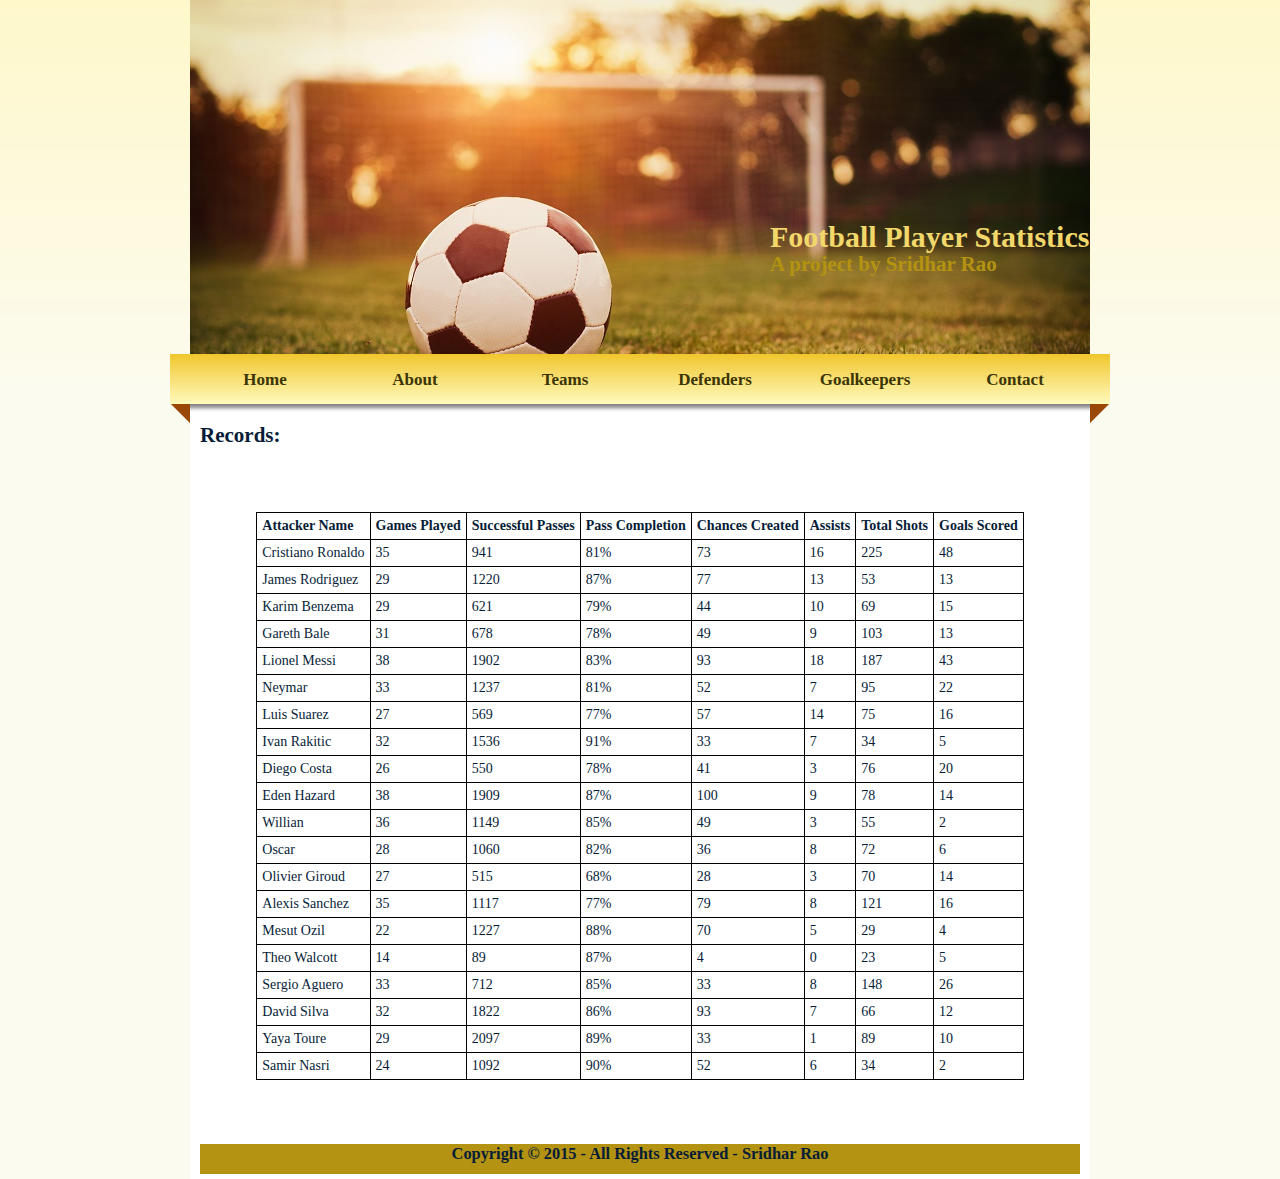
<file: Project2/extracredit/index.html>
<!DOCTYPE html PUBLIC "-//W3C//DTD XHTML 1.0 Transitional//EN" "http://www.w3.org/TR/xhtml1/DTD/xhtml1-transitional.dtd">
<html xmlns="http://www.w3.org/1999/xhtml">
<head>
<meta http-equiv="Content-Type" content="text/html; charset=utf-8" />
<link rel="stylesheet" type="text/css" href="style.css" />
    <title>Football Player Statistics</title>
    <style>
table,th,td {
  border : 1px solid black;
  border-collapse: collapse;
}
th,td {
  padding: 5px;
}
</style>
</head>

<body>
<div id="container">
		<div id="mainpic">
        	<h1><span class="lighter">Football Player Statistics</span></h1>
            <h2>A project by Sridhar Rao</h2>
        </div>   
        
        <div id="menu">
        	<ul>
            	<li class="menuitem"><a href="#">Home</a></li>
                <li class="menuitem"><a href="#">About</a></li>
                <li class="menuitem"><a href="#">Teams</a></li>
                <li class="menuitem"><a href="#">Defenders</a></li>
                <li class="menuitem"><a href="#">Goalkeepers</a></li>
              <li class="menuitem"><a href="#">Contact</a></li>
            </ul>
        </div>
        
		<div id="content">
        	<h2>Records: </h2>
        	<p>&nbsp;</p>
           	<p>&nbsp;</p>
<br><br>
       	  <table class="sortable" id="demo"></table>

<script>
    loadXMLDoc();
function loadXMLDoc() {
  var xmlhttp = new XMLHttpRequest();
  xmlhttp.onreadystatechange = function() {
    if (xmlhttp.readyState == 4 && xmlhttp.status == 200) {
      myFunction(xmlhttp);
    }
  }
  xmlhttp.open("GET", "football.xml", true);
  xmlhttp.send();
}
function myFunction(xml) {
  var i;
  var xmlDoc = xml.responseXML;
  var table="<thead><tr><th>Attacker Name</th><th>Games Played</th><th>Successful Passes</th><th>Pass Completion</th><th>Chances Created</th><th>Assists</th><th>Total Shots</th><th>Goals Scored</th></tr></thead>";
  var x = xmlDoc.getElementsByTagName("attacker");
  table += "<tbody>";
  for (i = 0; i <x.length; i++) { 
    table += "<tr><td>" +
    x[i].getElementsByTagName("attacker_name")[0].childNodes[0].nodeValue +
    "</td><td>" +
    x[i].getElementsByTagName("games_played")[0].childNodes[0].nodeValue +
    "</td><td>" +
    x[i].getElementsByTagName("successful_passes")[0].childNodes[0].nodeValue +
    "</td><td>" +
    x[i].getElementsByTagName("pass_completion")[0].childNodes[0].nodeValue +
    "</td><td>" +
    x[i].getElementsByTagName("chances_created")[0].childNodes[0].nodeValue +
    "</td><td>" +
    x[i].getElementsByTagName("assists")[0].childNodes[0].nodeValue +
    "</td><td>" +
    x[i].getElementsByTagName("total_shots")[0].childNodes[0].nodeValue +
    "</td><td>" +
    x[i].getElementsByTagName("goals_scored")[0].childNodes[0].nodeValue +
    "</td></tr>";
  }
  table += "</tbody>";
  document.getElementById("demo").innerHTML = table;
}

</script>
            <p>&nbsp;</p>
        	<p>&nbsp;</p>
        	<p>&nbsp;</p>
<p>&nbsp;</p>
            
            <div id="footer"><h3>Copyright &copy; 2015 - All Rights Reserved - Sridhar Rao</h3></div>
      </div>
   </div>
</body>
</html>
</file>
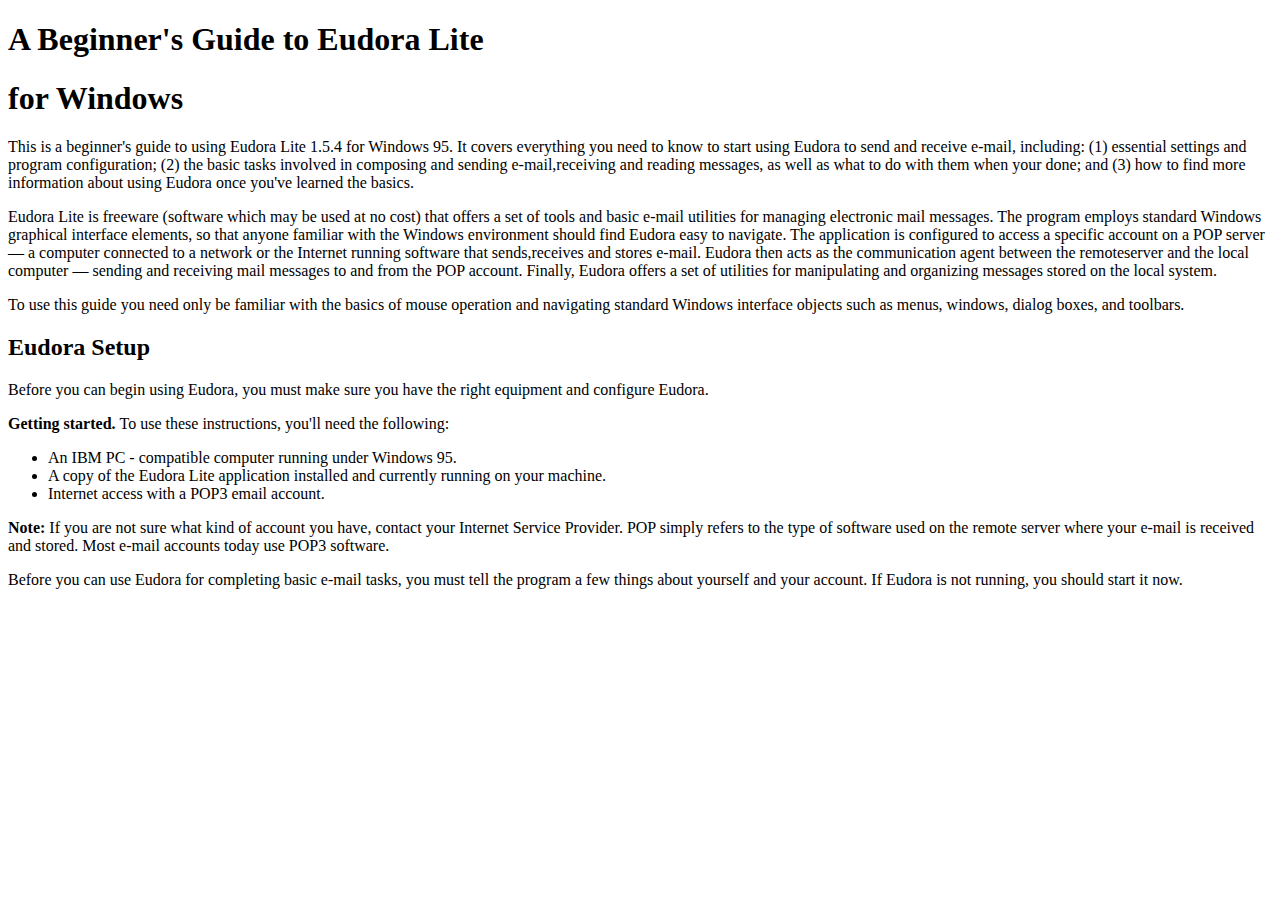
<file: HTML-practice/eudoralitemanual.html>
<!DOCTYPE html>
<html>
<head>
<title>
Eudora Lite Manual
</title>
</head>
<body>
<h1>A Beginner's Guide to Eudora Lite</h1>
<h1> for Windows </h1>
<p> This is a beginner's guide to using Eudora Lite 1.5.4 for Windows 95. It covers everything you 
need to know to start using Eudora to send and receive e-mail, including: (1) essential settings 
and program configuration; (2) the basic tasks involved in composing and sending e-mail,receiving and reading messages, as well as what to do with them when your done; and (3) how to 
find more information about using Eudora once you've learned the basics. </p>
<p>Eudora Lite is freeware (software which may be used at no cost) that offers a set of tools and basic e-mail utilities for managing electronic mail messages. The program employs standard 
Windows graphical interface elements, so that anyone familiar with the Windows environment should find Eudora easy to navigate. The application is configured to access a specific account 
on a POP server — a computer connected to a network or the Internet running software that sends,receives and stores e-mail. Eudora then acts as the communication agent between the remoteserver and the local computer — sending and receiving mail messages to and from the POP account. Finally, Eudora offers a set of utilities for manipulating and organizing messages stored on the local system.</p> 
<p>To use this guide you need only be familiar with the basics of mouse operation and navigating standard Windows interface objects such as menus, windows, dialog boxes, and toolbars. 
</p>
<h2> Eudora Setup </h2>
<p> Before you can begin using Eudora, you must make sure you have the right equipment and configure Eudora. </p>
<p> <b> Getting started. </b> To use these instructions, you'll need the following: </p>
<ul>
	<li> An IBM PC - compatible computer running under Windows 95. </li>
	<li> A copy of the Eudora Lite application installed and currently running on your machine. </li>
	<li> Internet access with a POP3 email account. </li>
</ul>
<p> <b> Note: </b> If you are not sure what kind of account you have, contact your Internet Service Provider. POP simply refers to the type of software used on the remote server where your e-mail is received and stored. Most e-mail accounts today use POP3 software. </p> 
<p> Before you can use Eudora for completing basic e-mail tasks, you must tell the program a few things about yourself and your account. If Eudora is not running, you should start it now. </p> 
</body>
</html>
</file>
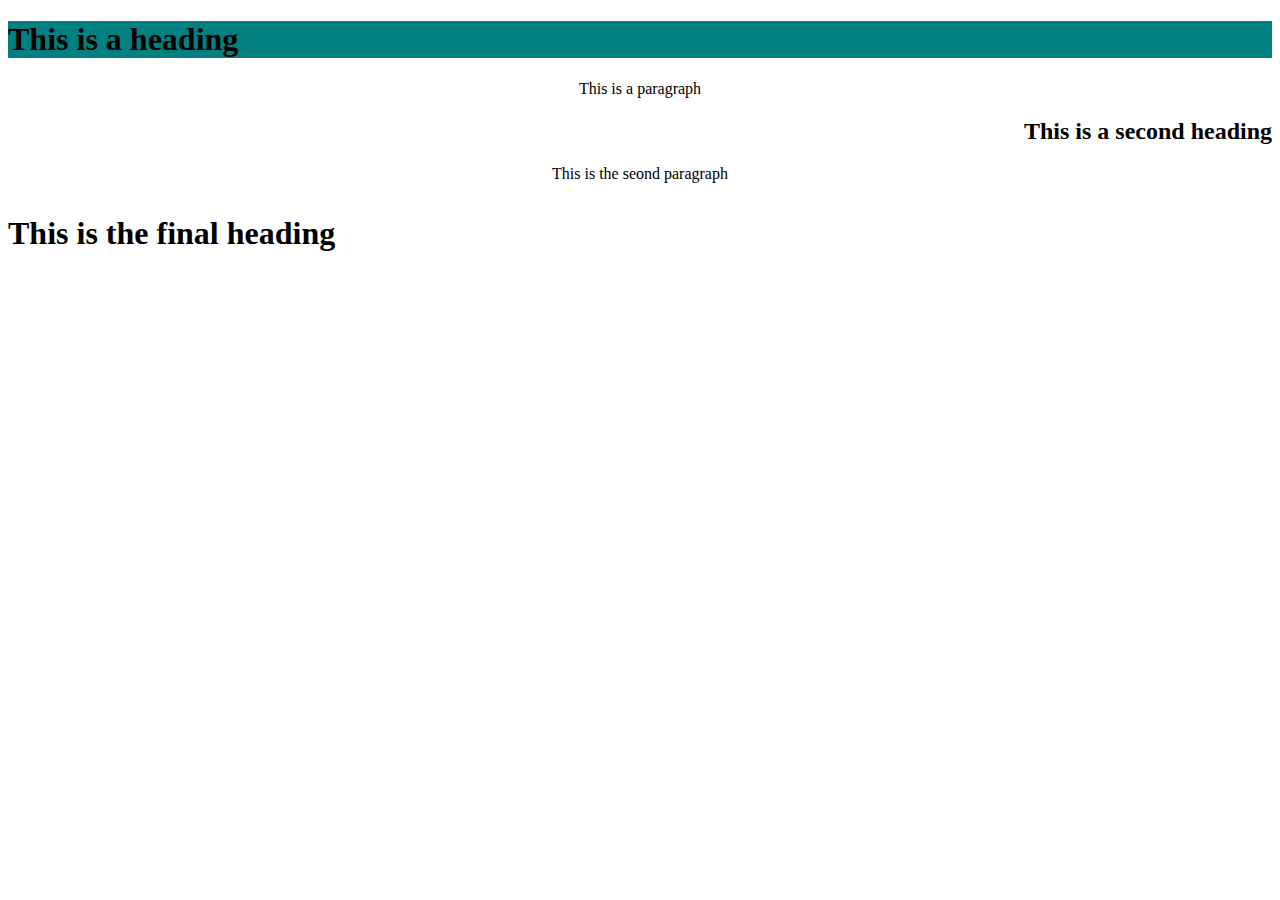
<file: HTML-practice/sample_html.html>
<!DOCTYPE html>
<html>
<head>
<link href="style.css" rel="stylesheet" type="text/css" />
<title> This is a page </title>
</head>
<body>
<h1> This is a heading </h1>
<p> This is a paragraph </p>
<h2> This is a second heading </h2>
<p> This is the seond paragraph </p>
<h3> This is the final heading </h3>
</body>
</html>
</file>
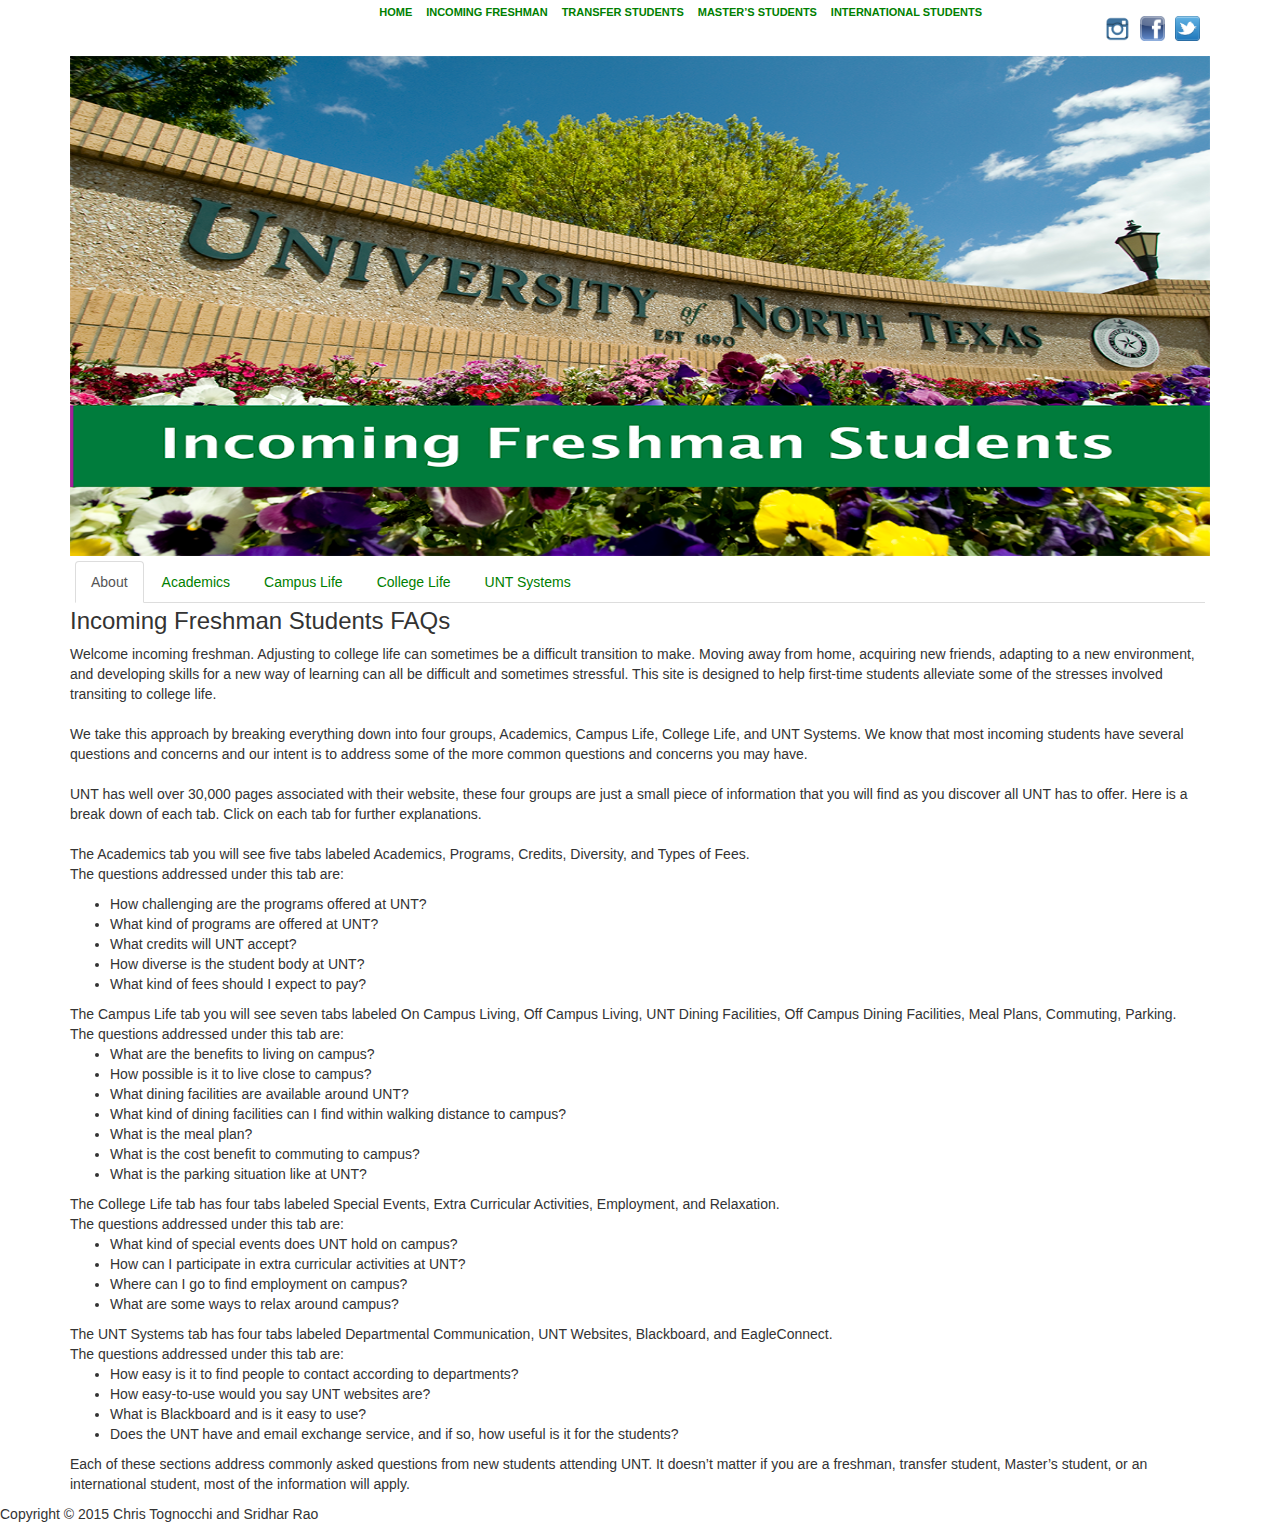
<file: Project3/freshman.html>
<!DOCTYPE html>
<html>
    <head>
        <title>Incoming Freshman FAQ</title>
        <link href="css/stylesheet.css" type="text/css" rel="stylesheet" />
        <link rel="stylesheet" href="http://maxcdn.bootstrapcdn.com/bootstrap/3.3.5/css/bootstrap.min.css">
        <script src="https://ajax.googleapis.com/ajax/libs/jquery/1.11.3/jquery.min.js"></script>
        <script src="http://maxcdn.bootstrapcdn.com/bootstrap/3.3.5/js/bootstrap.min.js"></script>
    </head>

    <body>
        <div class="container">
               <header>
                    <div id="topnav">
                        <div class="topnav-left">
                            <nav>
                                <ul>
                                    <li><a href="index.html">Home</a></li>
                                    <li><a href="freshman.html">Incoming Freshman</a></li>
                                    <li><a href="transfers.html">Transfer Students</a></li>
                                    <li><a href="masters.html">Master&rsquo;s Students</a></li>
                                    <li><a href="international.html">International Students</a></li>
                                </ul>
                            </nav>
                        </div>
                        <div class="topnav-right">
                            <nav>
                                <ul>
                                    <li id="tw">
                                        <a title="" href="https://twitter.com/" rel="author" target="_blank"><img src="images/twitter.png" alt="Twitter" title="Twitter" height="25" width="25"/></a>
                                    </li>
                                    <li id="fb">
                                        <a title="Facebook" href="http://www.facebook.com/" target="_blank"><img src="images/facebook.png" alt="Facebook" title="Facebook" height="25" width="25"></a>
                                    </li>
                                    <li id="ig">
                                        <a title="Instagram" href="http://www.instagram.com" target="_blank"><img src="images/instagram.png" alt="Instagram" title="Instagram" height="25" width="25"></a>
                                    </li>
                                </ul>
                            </nav>
                        </div>                   
                        
                        <div class="banner"> 
                            <a href="index.html"><img src="images/icfs.png" alt="New Student Information Guide" title="Logo" width="100%" height="500"/></a>
                        </div>
                    </div>
                </header>   
           
           <div id="main_content">
                <div id="section">

                    <ul class="nav nav-tabs">
                        <li class="active"><a data-toggle="tab" href="#home">About</a></li>
                        <li><a data-toggle="tab" href="#menu1">Academics</a></li>
                        <li><a data-toggle="tab" href="#menu2">Campus Life</a></li>
                        <li><a data-toggle="tab" href="#menu3">College Life</a></li>
                        <li><a data-toggle="tab" href="#menu4">UNT Systems</a></li>
                    </ul>
                </div>          
            </div>

            <div class="tab-content">
                <div id="home" class="tab-pane fade in active">
                    <h3>Incoming Freshman Students FAQs</h3>
                    <p>Welcome incoming freshman. Adjusting to college life can sometimes be a difficult transition to make. Moving away from home, acquiring new friends, adapting to a new environment, and developing skills for a new way of learning can all be difficult and sometimes stressful. This site is designed to help first-time students alleviate some of the stresses involved transiting to college life.<br />
                    <br />
                    We take this approach by breaking everything down into four groups, Academics, Campus Life, College Life, and UNT Systems. We know that most incoming students have several questions and concerns and our intent is to address some of the more common questions and concerns you may have.<br />
                    <br />
                    UNT has well over 30,000 pages associated with their website, these four groups are just a small piece of information that you will find as you discover all UNT has to offer. Here is a break down of each tab. Click on each tab for further explanations.<br />
                    <br />
                    The Academics tab you will see five tabs labeled Academics, Programs, Credits, Diversity, and Types of Fees.<br />
                    The questions addressed under this tab are:
                    <ul>
                        <li>How challenging are the programs offered at UNT?</li>
                        <li>What kind of programs are offered at UNT?</li>
                        <li>What credits will UNT accept?</li>
                        <li>How diverse is the student body at UNT?</li>
                        <li>What kind of fees should I expect to pay?</li>
                    </ul>
                    The Campus Life tab you will see seven tabs labeled On Campus Living, Off Campus Living, UNT Dining Facilities, Off Campus Dining Facilities, Meal Plans, Commuting, Parking.<br />
                    The questions addressed under this tab are:
                    <ul>
                        <li>What are the benefits to living on campus?</li>
                        <li>How possible is it to live close to campus?</li>
                        <li>What dining facilities are available around UNT?</li>
                        <li>What kind of dining facilities can I find within walking distance to campus?</li>
                        <li>What is the meal plan?</li>
                        <li>What is the cost benefit to commuting to campus?</li>
                        <li>What is the parking situation like at UNT?</li>
                    </ul>
                    The College Life tab has four tabs labeled Special Events, Extra Curricular Activities, Employment, and Relaxation.<br />
                    The questions addressed under this tab are:
                    <ul>
                        <li>What kind of special events does UNT hold on campus?</li>
                        <li>How can I participate in extra curricular activities at UNT?</li>
                        <li>Where can I go to find employment on campus?</li>
                        <li>What are some ways to relax around campus?</li>
                    </ul>
                    The UNT Systems tab has four tabs labeled Departmental Communication, UNT Websites, Blackboard, and EagleConnect.<br />
                    The questions addressed under this tab are:
                    <ul>
                        <li>How easy is it to find people to contact according to departments?</li>
                        <li>How easy-to-use would you say UNT websites are?</li>
                        <li>What is Blackboard and is it easy to use?</li>
                        <li>Does the UNT have and email exchange service, and if so, how useful is it for the students?</li>
                    </ul>
                    Each of these sections address commonly asked questions from new students attending UNT. It doesn&rsquo;t matter if you are a freshman, transfer student, Master&rsquo;s student, or an international student, most of the information will apply.
                    </p>
                </div>
<!-- Academics --> 
                <div id="menu1" class="tab-pane fade">
                    <h3>Academics</h3>
                        <p>The Academics section will show you just how wonderful UNT is. From our excellent academics programs, to how diverse our student body and faculty are. Click on each tab to find out more information.</p>
                        <ul class="nav nav-tabs">
                            <li class="active"><a data-toggle="tab" href="#home"></a></li>
                            <li><a data-toggle="tab" href="#menu10">Academics</a></li>
                            <li><a data-toggle="tab" href="#menu11">Programs</a></li>
                            <li><a data-toggle="tab" href="#menu12">Credits</a></li>
                            <li><a data-toggle="tab" href="#menu13">Diversity</a></li>
                            <li><a data-toggle="tab" href="#menu14">Types of Fees</a></li>
                        </ul>
						
                        <div class="tab-content">
                            <div id="menu10" class="tab-pane fade">
                                <h3>How challenging are the programs offered at UNT?</h3>
                                <p>UNT offers a 99 bachelor&rsquo;s, 83 Master&rsquo;s and 36 doctoral degree programs. There are 11 undergraduate and graduate colleges, and UNT is host to numerous accomplishments which demonstrates our excellence in academics. For a list of UNT first go to <a href="https://www.unt.edu/did-you-know.htm">Did You Know</a> page.<br />
                                <br />
                                <b>Freshman Students</b><br />Students looking to attend UNT can look at any of the programs available by going to any of the Colleges and Schools websites located on the UNT website, under Academics tab. There are currently ten college programs and three school programs for undergraduates. For students looking for more of a challenge, they can look into UNT&rsquo;s Honors College.<br />
                                <br />For freshman entering into Honors College, they must score at least 1200 on math and verbal sections of the SAT or at least 27 on the ACT. In addition to high test scores they must be within the top 20 percent of their graduating class with a GPA of at least 3.75 (on a 4.0 scale), and submit an essay.<br />
                                <br />
                                The courses are challenging, but it differs from one person to the next and on course load. The courses can also depend on the professor and how challenging he/she make their courses. Some courses might focus only on academics and not on projects, some might only focus on projects and not have any exams.</p>
                            </div>
							
                            <div id="menu11" class="tab-pane fade">
                                <h3>What kind of programs are offered at UNT?</h3>
                                <p>UNT offers a wide range of programs at each level of a students education.  UNT as study abroad programs, non-degree and certification programs, the TRiO Programs. <br />
                                <br />
                                The TRiO Programs is a group of programs that target academic enrichment, which is funded by the U.S. Department of Education. These programs consist of Educational Opportunity Centers, Talent Search, Upward Bound, Upward Bound Math and Science, Veteran's Upward Bound, Student Support Services, and the Ronald E. McNair Post-Baccalaureate Achievement Program. <br />
                                <br />
                                Within the foreign language department, many of the of the languages participate in study abroad programs. These programs are designed to further advance the students understanding of the language and culture of the host nation. <br />
                                <br />
                                Foreign language department is not the only department that has study abroad programs, you can find them in many other departments as well, English, arts, and science to name a few. You can find more information about these programs by visiting the <a href="https://studyabroad.unt.edu">Study Abroad Office</a> website. <br />
                                <br />
                                Lets say you are looking into certificates, UNT has plenty of those too. You can investigate more by visiting the current <a href="http://catalog.unt.edu/content.php?catoid=13&navoid=989">UNT Catalog</a> undergraduate catalog. Currently UNT has over 60 certificate programs available. Most of these certificates are geared towards a gainful employment program. These are jobs that require a certain level of knowledge prior to employment, but don&rsquo;t necessarily require a four year degree. <br />
                                <br />
                                You can find a lot of other types of programs available by visiting the <a href="http://studentaffairs.unt.edu/orientation-and-transition-programs#programs">Student Affairs</a> website under Programs and Services. You can find information about the Emerald Eagle Scholars, Mentoring and even programs for your parents, and transfers and orientations. <br />
                                <br />
                                Some notable programs that UNT is most proud of is our Arts and Science programs. We hold more concerts and art exhibits than most other universities. We have a world renowned music program, and we were one of the first universities to implement Texas Academy of Mathematics and Science (TAMS) programs, which targets student who excel in science and mathematics programs in high school. <br />
                                <br />
                                UNT has a lot to choose from. What will be your choice? </p>                              
                            </div>
							
                            <div id="menu12" class="tab-pane fade">
                                <h3>What credits will UNT accept?</h3>
                                <p>Transferring from a community college to a four year program can sometimes be nerve racking. Often times people will find out that they spent all this time in a program only to see very few if any of their credits earned will transfer.<br />
                                <br />
                                As an undergrad you can compare your course work with the degree programs available at UNT. Simply go to the Office of the Registrar page. In the section marked For the Student, select  <a href="http://registrar.unt.edu/resource-plans">Transfer Student Resources</a>. If you are still in high school or just starting out and think about coming to UNT, you can use this page to map out the courses you would need to take at a community college for credit at UNT. You can explore all your options from this point. Texas uses a Texas Common Course Number System that allows universities to cross reference course work completed. This comes in handy when you are attending a small town community college and then transfer into a behemoth system like UNT. Also some high schools offer dual credit courses, these are a good way for students to save money on tuition; however, not all dual credit courses are transferable. You will have to check with the registrar to see which courses from your school will be accepted.<br />
                                <br />
                                Other things to consider have to deal with what UNT will accept. For undergraduate degrees, it comes down to your scores and number of hours you are transferring in from an accredited program. For transfer students, international students, and Master&rsquo;s students, UNT will admit students based on whether they have a suitable undergraduate degree or not, and based on other application requirements.<br />
                                <br />
                                Credits for international institutions will be accepted based on how accredited the college is in that country. If it is a college that hasn&rsquo;t been accredited by that state in that country, then the undergraduate degree is deemed unacceptable.</p>         
                            </div>
							
                            <div id="menu13" class="tab-pane fade">
                                <h3>How diverse is the student body at UNT?</h3>
                                <p>When you first walk on campus you will notice something special about UNT. What is it you might ask? Well, it&rsquo;s our student body. We have a rather diverse population of students from all around the world who attend UNT. Each year this diverse population doubles and triples within certain ethnic groups. The reason for this boils down to the general nature of acceptance. We welcome everyone with open arms. It doesn&rsquo;t matter what your ethnic, sexual orientation, physical, or political backgrounds are, and UNT accepts them all. We believe there is no better way to learn than to draw from the vast experiences our world population has to offer.<br />
                                <br />
                                When it comes to diversity, UNT is at the top of the list. More countries from around the world send their students to UNT than they do the winter Olympics (132 countries represented at UNT, 88 countries represented at the last winter Olympics).  But it doesn&rsquo;t stop there, no, UNT is in the nation&rsquo;s top 50 colleges graduating the most African American and Hispanic Students. We have over 16,000 ethnic minorities, and nearly 2,000 international students. Our student body is 44% ethnically diverse, and our faculty is 29%.  But those are just numbers, we support a great deal of programs that encourage community across the campus. <br />
                                <br />
                                We know that the transition to college life can be hard, especially if you are coming from another country, which is why we have several programs in place to help students make their transition a smooth one.<br />
                                <br />
                                We have the <a href="http://studentaffairs.unt.edu/access-mentoring-program">ACCESS Mentoring Program</a>, which matches new students with a mentor who provide guidance and support as you make your transition to college life.<br />
                                <br />
                                Next we have a Buddy System, which is sponsored by the UNT&rsquo;s <a href="https://edo.unt.edu/multicultural-center">Multicultural Center</a> as a peer mentoring program for first-year students, according to ethnic or cultural background and gender. Finally, we have over 400 student organizations, 29 ethnic, 35 religious, and two LGBT which allow students to get involved.
                                </p>      
                            </div>
							
                            <div id="menu14" class="tab-pane fade">
                                <h3>What kind of fees should I expect to pay?</h3>
                                <p>The fees you should expect to pay depend on a lot of different factors. Are you a high school graduate? Did you graduate near the top of your class? Are you registering as an in-state or Oklahoma resident or out-of-state, or are you an international student? Where you are from help determines how much you will pay. How you plan on paying for school can add extra expenses to your tuition.  Depending on the options you choose, such as traditional tuition plan or Eagle Express tuition plan (undergraduates only) you could end up paying $20 more per semester hour. If you have to take placement exams, academic fees, laboratory fees and at least 13 other core fees that add to your over all expenses. Some courses have additional fees, these fees are not available until you sign up for the course.<br /> 
                                <br />
                                For a detailed explanation of fees refer to  <a href="https://studentaccounting.unt.edu/tuition-and-fees">Tuition and Fees,</a>.  If you would like to know how the what the money is for refer to  <a href="https://studentaccounting.unt.edu/explanation-fees">Explanation of Fees</a>. Finally, if you would like an estimate of how much you should expect to pay refer to <a href="https://studentaccounting.unt.edu/tuition-and-fee-calculators">Tuition and Fee Calculators.</a><br />
                                <br />
                                Don&rsquo;t fret though, there are numerous means of paying for college. One such way is to fill out FASFA. FASFA can be used to find low interest loans, scholarships, and grants.  You can even ask your local community for financial aid to help off-set the cost of college. UNT does offer some waivers and exemptions providing you meet certain criteria. For a detailed explanation of these waivers and exemptions refer to <a href="https://studentaccounting.unt.edu/waivers-and-exemptions">Student Waivers and Exemptions.</a>  If you don&rsquo;t fall into any of these categories or if you still have expenses and need a loan UNT can help you out there too. Refer to <a href="https://studentaccounting.unt.edu/short-term-loans">Short-Term Loans</a> page for more details.<br />
                                <br />
                                One other service UNT provides students is personal financial and money management education, refer to the following sites for more information:   <a href="http://studentaffairs.unt.edu/loans">Student Affairs</a> and  <a href="http://financialaid.unt.edu">Student Financial Aid and Scholarships.</a>
                                </p>      
                            </div>
                        </div>    
                </div>
<!-- Campus Life -->                             
                <div id="menu2" class="tab-pane fade">
                    <h3>Campus Life</h3>
                        <p>The Campus Life section really dives into what life is like on campus and off. You have a whole world to discover and this section should provide you a key to discovery of UNT and Denton. Here you will find information on places to live, eat, and to park. Click on a tab to find out more information.</p>
                        <ul class="nav nav-tabs">
                            <li class="active"><a data-toggle="tab" href="#home"></a></li>
                            <li><a data-toggle="tab" href="#menu20">On Campus Living</a></li>
                            <li><a data-toggle="tab" href="#menu21">Off Campus Living</a></li>
                            <li><a data-toggle="tab" href="#menu22">UNT Dining Facilities</a></li>
                            <li><a data-toggle="tab" href="#menu23">Off Campus Dining Facilities</a></li>
                            <li><a data-toggle="tab" href="#menu24">Meal Plans</a></li>
                            <li><a data-toggle="tab" href="#menu25">Commuting</a></li>
                            <li><a data-toggle="tab" href="#menu26">Parking</a></li>
                        </ul>
						
                        <div class="tab-content">
                            <div id="menu20" class="tab-pane fade">
                                <h3>What are the benefits to living on campus?</h3>
                                <p>Living on campus can be a rewarding experience for new students. You can look at it like a safety net, the first time you are away from your parents, new added responsibilities without all the angst that comes along with renting an apartment for the first time.<br /> 
                                <br />
                                Granted, like living at home, there are rules that all students must adhere to, but these rules won&rsquo;t get you grounded, they are more or less put in place for your safety and all your new roommates&rsquo; safety. Things like, no hotplate, candles, microwaves, and extension cords are allowed. You can have power strips that have surge protectors on them. <br />
                                <br />
                                Here are some of the amenities you can get from living in a dorm:
                                <ul> 
                                    <li>Free use of washer and dryers. If you were renting an apartment, you would have to pay for laundry services.</li>
                                    <li>Free cable connections. Again, this is about $50 a month if you were getting your own basic service.</li>
                                    <li>Free Wi-Fi services. Another $50 to $100 a month if you had to buy your own service.</li>
                                    <li>You get to enjoy a host of recreational activities at the dorms, some of which have pool tables, ping pong tables, pianos, and many other fun things.</li>
                                    <li>Several of the Dorms have cafeterias, which are available to all students at UNT. Dining is available around the clock. If you have a Meal Plan, you have a host of cafeterias to select from, including Kerr Cafeteria, Bruce Cafeteria, Mean Green Cafeteria and many others</li>
                                </ul>                            
                                Some additional benefits to living the dorms,
                                <ul>
                                    <li>It is easier to commute to class, since you can choose your residence hall and accordingly, the proximity of your classes.</li>
                                    <li>It is easier to soak up the college atmosphere, since you live with so many students who might be sharing the same class as you.</li>
                                    <li>The campus provides a variety of facilities that will be closer for you, since you live on campus.</li>
                                    <li>The Willis library is an excellent place to study other than your dorm room.</li>
                                    <li>You get to enjoy events that happen at every Residence Hall, as well as make many friends as a result.</li>
                                    <li>Free bus services around Denton and UNT campus.</li>
                                </ul></p>                                    
                            </div> 

                            <div id="menu21" class="tab-pane fade">
                                <h3>How possible is it to live close to campus?</h3>
                                <p>The best possible option to live close to campus is to live on campus. If you don&rsquo;t want to live in one of the residence halls, you can pick UNT-owned apartment complexes too, like Forum at Denton Station, College Inn and many others. For more information on these, look at: <a href="
                                https://offcampushousing.unt.edu/">Off Campus Housing</a><br />
                                <br />
                                However, if you want to avoid living in UNT-owned apartment complexes, you can check out any of the 45 apartment complexes within walking or biking distance to UNT. There are a multitude of apartment complexes to choose from around campus, there are 21 complexes on the Westside, eight complexes to the North, seven to the East, and nine to the South Eastside of campus. <br />
                                <br />
                                The Westside complexes tend to be a little older and have lower customer satisfaction ratings. Their prices are a little less and they offer few amenities. There are also fewer restaurants in this area. A major advantage to the Westside is the proximate to the I35 corridor.<br />
                                <br />
                                As you move towards the Eastside, the quality of life gets higher. The Eastside is considered ideal, due to Denton Square. There are many shops and restaurants, bars and clubs. Many people gather here after a long day at work and/or school. On the Eastside of campus you will find more five star rated apartment complexes that offer plenty of amenities.<br />
                                <br />
                                Here is what you can expect to find from living off campus in anyone of the apartments that are available. These numbers reflect the number of apartments that have a certain amenity to the total number of apartments not owned by UNT (45).  You can lookup specifics from <a href="www.apartmentfinder.com">Apartment Finder</a> or any similar rental search engine on the web. Eleven apartment complexes offer some sort of student special; however none of them offer any kind of military specials.
                                <ul>
                                    <li>39 apartment complexes that offer parking,</li>
                                    <li>24 apartment complexes with laundry facilities,</li>
                                    <li>23 apartment complexes with air-conditioning, </li>
                                    <li>20 apartment complexes which are pet friendly,</li>
                                    <li>20 apartment complexes with a dishwasher,</li>
                                    <li>15 apartment complexes with a pool,</li>
                                    <li>13 apartment complexes with washer and dryers in the units,</li>
                                    <li>13 apartment complexes with wheelchair access</li>
                                    <li>10 apartment complexes with fitness centers (mainly South East side)</li>
                                    <li>5 apartment complexes with washer and dryer hookups</li>
                                    <li>1 apartment complex with an elevator</li>
                                </ul>
                                <b>Customer satisfaction</b>
                                <ul>
                                    <li>9 apartment complexes with a five star rating (mainly South East side)</li>
                                    <li>17 apartment complexes with a four star rating</li>
                                    <li>15 apartment complexes with a three star rating (mainly West side)</li>
                                </ul>
                                Living off campus definitely has its advantages and disadvantages. The advantages are that you can live as comfortably or as meagerly as you want. You can have a roommate if you want, you can choose the size your apartment, and can choose the distance you wish to travel every day. UNT has a host of buses to come to campus that are free of charge for UNT students. You can pick apartment complexes that fall on those routes for ease of travel to UNT.<br />
                                <br />
                                For a basic look at apartments in and around campus refer to the list below: <br />
                                <b>Westside</b>
                                <ul>
                                    <li>Talon II</li>
                                    <li>Hunt Club Apartments</li>
                                    <li>Vendi Place</li>
                                    <li>Field House</li>
                                    <li>Scholar&rsquo;s Inn</li>
                                    <li>The Courtyards Apartments</li>
                                    <li>The Cluster Apartments</li>
                                    <li>Pecan Grove Apartments</li>
                                    <li>Charlotte Place Apartments</li>
                                    <li>Enclave Apartments</li>
                                    <li>Campus Walk Apartments</li>
                                    <li>Hampshire Apartments</li>
                                    <li>Bonnie Green Apartments</li>
                                    <li>Newport Apartments</li>
                                    <li>The Edge</li>
                                    <li>2515 W Prairie St</li>
                                    <li>2519 W Prairie St</li>
                                    <li>Prairie Hollow Apartments</li>
                                    <li>University Courtyard Apartments</li>
                                    <li>Uptown Apartments</li>
                                    <li>Vintage Pads</li>
                                </ul>
                                <b>NorthSide</b>
                                <ul>
                                    <li>U Centre at Fry Street</li>
                                    <li>The Lights Apartments</li>
                                    <li>Wolf Ridge Apartments</li>
                                    <li>Fry Street Apartments</li>
                                    <li>Campus Square Apartments</li>
                                    <li>The Courtyards Apartments</li>
                                    <li>Belle Bryan</li>
                                    <li>CityParc at Fry Street</li>
                                </ul>
                                <b>Eastside</b>
                                <ul>
                                    <li>Somesuch Place</li>
                                    <li>1000 W Prairie St</li>
                                    <li>Sycamore Park</li>
                                    <li>Oaks of Denton</li>
                                    <li>Gazebo Apartments</li>
                                    <li>H Squared</li>
                                    <li>Townhill Oaks</li>
                                </ul>
                                <b>South Eastside</b>
                                <ul>
                                    <li>The Groves</li>
                                    <li>The Venue</li>
                                    <li>Gateway at Denton</li>
                                    <li>Midtown Denton</li>
                                    <li>Eagle Creek Apartments</li>
                                    <li>University Place</li>
                                    <li>33 degrees North</li>
                                    <li>The Quarter Apartments</li>
                                    <li>1000 S. Welch St.</li>
                                </ul>
                                </p>                   
                            </div>

                            <div id="menu22" class="tab-pane fade">
                                <h3>What dining facilities are available around UNT?</h3>
                                <p><b>Dining Facilities</b><br />
                                There are a variety of dining facilities available in and around UNT. Many of these are UNT-owned cafeterias in the Residence Halls and can be eaten at if you have a Meal Plan or you pay on the spot. These cafeterias are conveniently located all over the UNT campus and provide for people who are vegan and vegetarian also.<br /> 
                                <br />
                                <b>Bruce Cafeteria</b><br />
                                Bruce Dining Hall is centrally located on the corner of Chestnut and Avenue C.  It is located in Bruce Hall, which is the Residence Hall closest to most of the buildings on campus, because of its location.<br /> 
                                <br />
                                Its hours of operation are as follows: It is open from 7 am to 8 pm from Monday through Thursday and open from 7 am to 7 pm on Fridays. It is not open on weekends.
                                <a href="http://www.dining.unt.edu/brucehall">Menu</a><br />
                                <br />
                                <b>Kerr Cafeteria</b><br />
                                Kerr Dining Hall is located on Maple Street between Avenues A and B in Kerr Hall. It is the campus&rsquo; largest dining facility.  Kerr Hall is open on weekends and is a common dining facility for students who want to dine after 8 pm on Mondays through Thursdays.<br />
                                <br />
                                It remains open from 7 am to 12 midnight, Mondays through Thursdays. On Fridays, it is open from 7 am to 8 pm and on weekends, it is open from 10 am through 8 pm.
                                 <a href="www.dining.unt.edu/kerrhall">Men</a><br />
                                <br />
                                <b>Mean Greens</b><br />
                                Mean Greens Cafe is located behind Maple Hall near the Corner of Ave C & Maple.  If you are looking for meat you won't find it here but you will find plenty of flavorful vegan options and be able to entertain a new way of eating.<br />
                                <br />
                                It is open from 7 am through 7 pm on Monday through Thursday and from 7 am to 6 pm on Friday.
                                <a href="http://www.dining.unt.edu/meangreens">Menu</a><br />
                                <br />
                                <b>West Cafeteria</b><br />
                                West Cafeteria is located in West Hall near the intersection of Chestnut and North Texas Blvd across from the Pohl Recreation Center. It serves home-style food if you feel homesick and want to eat comfort food.<br />
                                <br />
                                It is open from 7 am through 7 pm on Monday through Thursday and from 7 am to 6 pm on Friday.
                                <a href="http://www.dining.unt.edu/westhall">Menu</a><br />
                                <br />
                                <b>Champs Cafeteria</b><br />
                                Champs is UNT's school spirit Cafeteria located at Victory Hall just off Bonnie Brae on the South side of highway I35E. It is the cafeteria farthest away from campus, but convenient if you live at Victory Hall or have a game to watch at The Apogee Stadium.<br />
                                <br />
                                Hours of operation are from 7 am to 8 pm on Monday through Thursday and are 7 am through 7 pm on Friday.
                                <a href="http://www.dining.unt.edu/champs">Menu</a><br />
                                <br />
                                <b>University Union</b><br />
                                The University Union has retail outlets that cater to students who want to eat from other than the Cafeterias. The Union offers Chick-fil-A, Which Wich, the Corner Store, and Food-to-Go Pantry. Campus Chat is also open with several convenient dining options serving hot and cold fresh-made foods, including Mia's Pizza, Saute, Chopt, and the Deli.
                                All of these are operational only on weekdays.<br />
                                <br />
                                <b>Other Locations Around Campus</b><br />
                                There are cafes at Discovery Park, in the Business Leadership Building, in Wooten Hall, in the General Academic Building and Khush Roti near the GAB.</p>         
                            </div>

                            <div id="menu23" class="tab-pane fade">
                                <h3>What kind of dining facilities can I find within walking distance to campus?</h3>
                                <p>For those rare occasions when you feel like eating something other than campus food, you will find a plethora of options within walking distance of UNT. Here is a list of restaurants divided by geographic location in relation to UNT campus.<br />
                                <br />
                                <b>North of Campus</b><br />
                                Fast Food
                                <ul>
                                    <li>Pita Pit</li>
                                    <li>Crooked Crust</li>
                                    <li>Big Mike&rsquo;s Coffee</li>
                                    <li>Jimmy John&rsquo;s</li>
                                    <li>Viet Bites</li>
                                    <li> Seoul Chicken</li>
                                    <li>Jack in the Box</li>
                                    <li>Subway</li>
                                    <li>Potbelly</li>
                                </ul>
                                Sit Down Restaurants/Bars
                                <ul>
                                    <li>Sushi Cafe</li>
                                    <li>Cool Bean&rsquo;s</li>
                                    <li>Oriental Garden Restaurant</li>
                                    <li>Fera&rsquo;s Italian Restaurant</li>
                                    <li>Fry Street Public House</li>
                                    <li>Lucky Lou&rsquo;s</li>
                                    <li>Fry Street Tavern</li>
                                    <li>Riprocks</li>
                                    <li>Pie Five Pizza Co.</li>
                                    <li>Salata</li>
                                    <li>Side Bar</li>
                                    <li>Hickory & Fry</li>
                                    <li>Shots & Crafts</li>
                                    <li>The Garage</li>
                                </ul>
                                <br />
                                <b>South of Campus</b><br />
                                Fast Food
                                <ul>
                                    <li>New York Sub-Hub</li>
                                    <li>Naranja Cafe</li>
                                    <li>Chicken Express</li>
                                    <li>Oriental Express</li>
                                    <li>Subway</li>
                                    <li>Mean Green Central Grill</li>
                                    <li>Smoothie</li>
                                </ul>
                                Sit Down Restaurants/Bars
                                <ul>
                                    <li>The Bowllery</li>
                                    <li>Tailgaters BBQ</li>
                                    <li>Rasoi The Indian Kitchen</li>
                                    <li>Pancho&rsquo;s Mexican Buffet</li>
                                    <li>Rockin Rodeo</li>
                                    <li>Bawarchi Biryani Point</li>
                                    <li>IHop</li>
                                </ul>
                                <br />
                                <b>West of Campus</b><br />
                                Sit Down Restaurants/Bars
                                <ul>
                                    <li>Czen</li>
                                    <li>The Taste</li>
                                </ul></p>         
                            </div>

                            <div id="menu24" class="tab-pane fade">
                                <h3>I understand that UNT offers a meal plan, what is the meal plan?</h3>
                                <p>The UNT Meal Plan is a plan offered by the University to students who wish to eat from one of the University&rsquo;s many cafeterias and retail dining options. It is a convenient way to avail of nutritious dining choices without burning a hole in your pocket. A meal plan is a must for freshmen from some of the Residence Halls.<br />
                                <br />
                                This policy applies to Freshmen, regardless of whether they live on campus or off-campus: <a href="http://www.dining.unt.edu/residentpolicies">Resident Policies.</a> It is convenient that Freshmen select the Meal Plan, because the stress of your first year at University is always difficult, for most students. The Meal Plan is a convenient option to make sure you don&rsquo;t avoid meals and take a break from studying.<br />
                                <br />
                                The meal plan choices are as follows: <a href="http://www.dining.unt.edu/residentmealplans">Meal Plans</a>
                                </p>    
                            </div>

                            <div id="menu25" class="tab-pane fade">
                                <h3>I live outside of Denton, what is the cost benefit to commuting to campus every day?</h3>
                                <p>Roughly one fourth the student population of UNT is classified as a non-traditional student and another one-fourth would be considered traditional students who travel. UNT is home to one of the largest commuting student populations in Texas. Because we are centrally located to Dallas and Fort Worth, many students decide to stay home and commute to school daily. The benefits for commuting can only be ascertained at the individual level. Each person has their own reasons for doing so. All we can do is provide measures to ensure your trips are safe.<br />
                                <br />
                                UNT provides three different levels of parking passes for commuters. General parking, Premium parking and Motorcycle parking passes are available through the transportation office. In addition to the parking passes, we have about 20 parking lots to choose from, plus miles of side streets, and two parking garages. Most of the lots have been recently resurfaced and additional lights have been added for your safety. In addition to the lights, several lots have emergency call boxes located on them. UNT police are ever vigilant as well. They do their part by patrolling the lots on a regular basis to ensure everyone is safe. Their patrols are ramped up during peak periods.<br />
                                <br />
                                Other services available for UNT students consist of carpooling programs, UNT shuttle services, and Denton County Transportation Services (DCTA). You can go to the UNT site <a href="www.alternetrides.com">Alternate Rides</a> and sign up for rideshare services. This site will match you with students who live in your area that are willing to split the cost for traveling to and from UNT on a daily basis. UNT shuttle services provide students rides from 7:15 am to 2 am Monday through Friday. You can gather more information on stops and routes at <a href="www.unt.edu/transit">UNT Transit.</a> Finally, with a partnership with DCTA provides transportation to Denton, Hickory Creek, and the Greater Lewisville area for free by showing their student ID. Bus routes and schedules can be located at <a href="www.dcta.net">DCTA.</a></p>    
                            </div>

                            <div id="menu26" class="tab-pane fade">
                                <h3>What is the parking situation like at UNT?</h3>
                                <p>Over the past few years UNT has made strides to improve the parking quality for its students. They have built a new parking garage, repaved and resurfaced may parking lots. They have installed more lighting and emergency call boxes near several of the lots on campus. All with the intent to provide a safe environment for you.<br />
                                <br />
                                Like most businesses, parking comes at a premium. If you want the best parking spot, expect to pay for it, rather it be with time or money. UNT has 84 on-campus parking lots, two parking garages, and miles of side streets available for parking. If you are a commuter, you will need to arrive early to get a good spot. Generally speaking, from 11 am- 2 pm, parking at UNT is hard to come by.<br />
                                <br />
                                UNT offers seven different types of parking passes; however, unless you are faculty or staff, or can acquire a reserved pass, only five types of passes are available. The passes available for students attending UNT are: Reserved, Faculty/Staff Premium Commuter, General Commuter, Resident, and Motorcycle.<br />
                                <br />
                                Reserved (A) parking lots are paid spots and are reserved 24 hours a day. <br />
                                <br />
                                Faculty/Staff (D) parking lots are reserved for those individuals who work for the university. These spots are available to park in after 5pm. <br />
                                <br />
                                Premium Commuter (P) parking lots are the closest to the university for commuters. These passes will cost $225.00 per year.<br />
                                <br />
                                General Commuter (G) parking lots are the furthest away, and cost $135.00 per year.<br />
                                <br />
                                The Resident Student (R) parking lots are reserved for those students living in the dorms and cost $250.00 per year. Both G and R lots have parking restrictions imposed upon them during game days. A student can really save if they ride a motorcycle. The motorcycle pass (M) cost $105.00 per year.<br />
                                <br />
                                Meter Parking is located around the outskirts of UNT, predominately Hickory Street. People with disabilities can park in these spots, free of charge, providing they have an approved handicapped plaquard or plates, and a UNT parking pass.<br />
                                <br />
                                UNT has two parking garages. The parking garages (Highland Street and Union Circle) have daily rates. You can reserve a parking spot in the parking garages.<br />
                                <br />
                                There are numerous side streets surrounding the campus that allow students to park, free of charge. In addition to the campus parking, some local businesses sell parking passes for their extended lots. These lots are located around Fry street.<br />
                                <br />
                                For a detailed look at UNT&rsquo;s parking <a href="http://www.unt.edu/transit/pdf/UNTCampusMapPARKING.pdf">map.</a>
                                For details about specific UNT parking guidelines visit <a href="http://www.unt.edu/transit/index.html">UNT Parking & Transportation page</a></p>
                            </div>
                        </div>
                    </div>
<!-- College Life --> 
                <div id="menu3" class="tab-pane fade">
                    <h3>College Life</h3> 
                        <p>The College Life section takes campus life one step further. Campus life showed you where to go, College Life will show you how to live. You can find information about events, clubs, employment and so much more. Click on a tab to find out more.</p>
                        <ul class="nav nav-tabs">
                            <li class="active"><a data-toggle="tab" href="#home"></a></li>
                            <li><a data-toggle="tab" href="#menu30">Special Events</a></li>
                            <li><a data-toggle="tab" href="#menu31">Extra Curricular Activities</a></li>
                            <li><a data-toggle="tab" href="#menu32">Employment</a></li>
                            <li><a data-toggle="tab" href="#menu33">Relaxation</a></li>
                        </ul>
						
                        <div class="tab-content">
                            <div id="menu30" class="tab-pane fade">
                                <h3>What kind of special events does UNT hold on campus?</h3>
                                <p>UNT offers a wide variety of activities, some you can participate in, and others you are a spectator. UNT holds several guess lectures throughout the year, actors, scientist, Nobel Peace recipient, and a slew of many more. UNT host movie nights, parties, musicals, art exhibitions, and a variety of sports related activities.<br />
                                <br />
                                UNT has a strong Arts program, both at the graduate and at the undergraduate level. Most prominent amongst these is the Music program, which is highly acclaimed. There are numerous events that happen on campus that UNT students can attend for free.<br />
                                <br />
                                Because of the acclaim of the Music program, there are many events that happen related to music. More than 1000 musical concerts, art exhibitions and theater productions are offered by students and faculty annually. <br />
                                <br />
                                To find a detailed list of upcoming events just visit <a href="http://www.unt.edu/calendars-events.htm"> Events and Calendars</a> page. Here you can find a wide variety of activities and events being held on campus throughout the year.<br />
                                <br />
                                Spectator sports are a great way to show off your UNT pride. We have 12 colligate categories where you can come and support Mean Green, men&rsquo;s and women&rsquo;s basketball and golf, football, soccer, track and field, swimming and diving, tennis, and volleyball.  Football is our most popular sport at UNT. Thousands attend these football games at the Apogee stadium and students can watch and support Mean Green.<br />
                                <br />
                                If team sports are not your thing, don&rsquo;t worry, we also have numerous clubs that offer intermural sports as well. These programs allow you to compete and represent UNT. UNT has over 30 intermural sports programs, from Dodgeball to PS4 Tournaments and everything in between. To get a detailed list of what is available go to <a href="http://www.imleagues.com/spa/intramural/KZ2xxcj9Q5t7r3rHk95K9QMM/home">University of North Texas Intermural Sports</a> website. Here you will find all the information you need to get involved with intermural sports on campus.<br />
                                <br />
                                Other than that, student bodies hold a lot of events around campus, especially around the Library Mall area. At the beginning of semesters, there are a lot of free t-shirts and other prizes to be won around campus. Discovery Park is a very happening place too, they tend to hold tournaments and other events where you can get free stuff.<br />
                                <br />
                                Each club has there set of event, many of which are open to non-members. UNT holds concerts, and has at least two campus wide picnics every year. UNT provides a lot of different things for you to enjoy.</p>        
                            </div>
							
                            <div id="menu31" class="tab-pane fade">
                                <h3>How can I participate in extracurricular activities, like clubs, which will help me to adjust to life at UNT?</h3>
                                <p>Life at any University is easier if you have friends. Finding someone with similar tastes is always helpful in bonding over those hobbies. There is a huge number of extracurricular clubs at UNT and they are quite active. Extra-curricular help reduce the burden felt by the student with regards studies since it helps get their mind off the stress.<br /> 
                                <br />
                                We understand that your transition to college life can be a little stressful. We believe that being part of a group or club can go a long way to help alleviate stress. There are plenty of clubs and student organization on campus and off. We have over 400 registered clubs at UNT. We have developed a means to help place you into a club or student organization if you so choose to do so. <br />
                                <br />
                                To find the club that is right for you, go to UNT website. In the center navigation bar select Campus Life. Under Campus Life, scroll down to Student Organizations and click on it. You will be directed to the  <a href="http://studentaffairs.unt.edu/student-organizations">Student Organization</a> page. On this page you will see a heading called OrgSync Profile. Click on the link to register. Once you register, you will be provided with a plethora of information regarding student events, clubs, and associations. Just select the items that interest you, and when an event becomes available, your calendar will be populated with the date, time, and location of the event. Plus you will receive an email notification.<br />
                                <br />
                                Maybe you are looking for a specific club. You may have heard about it, either from a friend, or students on campus, and you want more information. You can find this information from the same Student Organization page. This time select the &ldquo;About&rdquo; tab. Next look under the heading Search Student Organizations, then select the &ldquo;here&rdquo; link. You will be redirected to <a href="http://unt.orgsync.com/search">OrgSync</a> Student Activities page. From here, you can search for a specific club or organization, if known, or browse through the different categories.<br />
                                <br />
                                To find out more about an organization, just click on the category. A brief explanation of what each organization is will be displayed. To get a more in-depth look, select the organization name and information about points of contact, phone numbers, email addresses, physical address, number of members, and an overview or objective of the organization will be displayed.<br />
                                <br />
                                Now we know that UNT&rsquo;s student organizations do not represent everyone at UNT; however, that doesn&rsquo;t mean that a club cannot be created to suite your needs. New organizations are being started all the time, all you would have to do is follow the guidelines set forth under the Starting a New Organization heading of the Student Organization page. Let&rsquo;s say you are a Pastafarian, and you noticed that UNT doesn&rsquo;t have a club dedicated to the Flying Spaghetti Monster, and you have at least eight other colander wearing friends. Just submit an application to start a new club. You will have a grace period where the club will be under review, but afterwards, it will be added to the 400 plus student organizations.<br />
                                <br />
                                The point of all this is to have fun and enjoy your college experience.</p>         
                            </div> 
							
                            <div id="menu32" class="tab-pane fade">
                                <h3>Where can I go to find employment on campus?</h3>
                                <p>Finding a job on campus can be done in a variety of different ways. The three easiest ways are the Human Resources page, Workforce Texas, and word of mouth.<br />
                                <br /> 
                                Students wishing to work at UNT will have to apply through the Human Resources page no matter what direction they take. You can easily locate them by going to the UNT homepage and on the center navigation bar hover over the About UNT tab. Next scroll down to the Employment & HR button. Select it. You will then be redirected to the <a href="https://hr.untsystem.edu">HR homepage.</a><br />
                                <br />
                                From here, you can set up an account with your resume and search the jobs available at UNT. The downside to this site, not all jobs are posted here. <br />
                                <br />
                                Several types of student jobs never get listed. You can find out about these types of jobs through word of mouth. Examples of jobs which come about through word of mouth are tutor positions at writing labs, and learning centers, and library positions. Most of the time, departments will solicit classes in their department for candidates, and send out mass email to the student body.<br />
                                <br />
                                Workforce Texas is an online service that list jobs all over Texas; however, you can use this resource to find jobs at UNT or TWU which is just down the road from UNT.<br />
                                <br />
                                UNT places job restrictions on it&rsquo;s students. University wide students are limited to a 20 hour work-week. Some students tend to work two jobs within the UNT system; however, recent policy changes are doing away with this.<br />
                                <br />
                                Types of jobs you could get depends several factors:<br />
                                <br />
                                <b>Freshman:</b><br />
                                Most incoming freshman are restricted from working their first semester at UNT, unless it is in the food service industry. Most of the jobs require a minimum GPA for their workers. These GPA requirements are all job dependent, i.e. working for the Learning Center as a Supplement Instructor requires a minimum GPA of 3.0 to be employed there.  Tutor positions that require higher GPA&rsquo;s want model students that can quickly and easily discuss the professors objectives.<br />
                                <br />
                                On-campus employment at UNT is plentiful. With the University Union officially being re-opened in Spring16, there are more jobs available. Just remember to look in the HR page under Job Applicants. Search for the jobs through Jobs at UNT, then apply for those you think you fit in.</p>         
                            </div>
							
                            <div id="menu33" class="tab-pane fade">
                                <h3>What are some ways to relax around campus?</h3>
                                <p>It all depends around how you relax, really. Relaxing around campus is a good way to beat the stress and help you unwind. There are many ways to relax around campus.<br />
                                <br />
                                Some of these ways are to go and watch some of the musical performances that happen around campus very often every semester, since UNT is an acclaimed music school. The calming influence of music can never be underestimated. A full list of all <a href="http://calendar.unt.edu/event-calendar/Music/">performances.</a><br />
                                <br />
                                If you relax playing sports or working out, UNT provides for a variety of recreational activities in that regard. The Pohl Recreation Center is open for students every day of the week (bar some holidays) at certain timings which students who are registered at UNT can use free of cost. The Physical Education Building and Waranch Tennis Complex are other facilities UNT students can use.<br />
                                <br />
                                Other ways students can relax is by just walking around campus outside peak hours and taking in the beauty of UNT. The campus is 875 acres, so you won&rsquo;t run out of campus to explore soon. Or you can take a bus to Discovery Park and take in the beauty of that part of our campus.<br />
                                <br />
                                Denton is a beautiful town and a lot can be done to relax here. There&rsquo;s always the Square/Downtown Denton, with its plethora of unique shops like Atomic Candy, which is a perfect stress-buster. Or enjoy Beth Marie&rsquo;s Old Fashioned Ice Cream, which is a legendary Denton eatery. Or just relax outside the Courthouse, which is Denton&rsquo;s most famous landmark, other than UNT.<br />
                                <br />
                                If eating is how you destress, the aforementioned Beth Marie&rsquo;s is one of the best places to eat at. There are other legendary eateries around Denton, like Rooster&rsquo;s Roadhouse and many more. If you want to eat on campus, there are many cafeterias open all week round, most times of the day. Visit these for wholesome, nutritious meals at convenient times.</p>         
                            </div>
                        </div>
                </div>
                
<!-- UNT Systems --> 
                <div id="menu4" class="tab-pane fade">
                    <h3>UNT Systems</h3>
                        <p>The UNT Systems section describes how to use different applications within the UNT Systems. Click on a tab to find out more.</p>
                        <ul class="nav nav-tabs">
                            <li class="active"><a data-toggle="tab" href="#home"></a></li>
                            <li><a data-toggle="tab" href="#menu40">Departmental Communication</a></li>
                            <li><a data-toggle="tab" href="#menu41">UNT Websites</a></li>
                            <li><a data-toggle="tab" href="#menu42">Blackboard</a></li>
                            <li><a data-toggle="tab" href="#menu43">EagleConnect</a></li>
                        </ul>
						
                        <div class="tab-content">
                            <div id="menu40" class="tab-pane fade">
                                <h3>How easy is it to find people to contact according to departments?</h3>
                                <p>Communicating within the UNT systems is pretty easy. Aside from picking up the phone and calling the department, students can simply send an email to their professors through the use of EagleConnect or Blackboard. If you do not know the name or email address of the person you are looking for you can simply search for them if you know their full name. It is possible to find people&rsquo;s email addresses in the &ldquo;To&rdquo; section on EagleConnect, which every person at UNT is associated with via their EUID. Sometimes communication via email can be slow.<br />
                                <br />
                                In situations where you need to get a hold of someone and they are not responding via email, simply call their department. Many times, the department listed on the person&rsquo;s contact has a phone number listed on it. It is possible to call that number and ask to be connected to the person in question. If you think that is too direct, you can go, in person, to the department and schedule an appointment with that individual. Most people will grant you an appointment at the earliest. It is better to schedule an appointment than call people up because that way, you respect a person&rsquo;s time, and makes sure you make it convenient for the both of you.</p>
                            </div>
							
                            <div id="menu41" class="tab-pane fade">
                                <h3>How easy-to-use would you say UNT websites are?</h3>
                                <p>We&rsquo;ve heard people talk about how complicated UNT sites are for first time users, but they tend to get easier as you use them more often.<br />
                                <br />
                                The main UNT site is useful, but people say it can be hard to navigate sometimes. All of UNT&rsquo;s webpages are set up in the same format. The formats may differ in appearance from one college to another, but the concepts are the same. On the top of each page you will find a top navigation bar. This navigation bar is used for the most frequent task a student may use, such as <a href="https://my.unt.edu/psp/papd01/EMPLOYEE/EMPL/h/?tab=NTPA_GUEST">MyUNT</a>, <a href="http://eagleconnect.unt.edu">EagleConnect</a>, <a href="https://learn.unt.edu">Blackboard</a>, <a href="http://www.unt.edu/find-people-department.htm">People</a>, <a href="http://maps.unt.edu">Maps</a>, <a href="http://www.unt.edu/calendars-events.htm">Calendars</a>, <a href="https://www.applytexas.org/adappc/gen/c_start.WBX">Apply Now</a>, and a search feature.<br />
                                <br />
                                MyUNT is the main web portal for all those who have an active UNT account, people who are currently enrolled, or employed by UNT. MyUNT is a site which helps the student with registering for classes and paying fees. This site has more things for your personal than the main site.<br />
                                <br />
                                EagleConnect is our email exchange service, again, you must be affiliated with UNT to have an account. EagleConnect is a useful email ID provided by UNT which helps students get important emails and correspondence at. This is easy to use because it works similar to a Windows Live email ID and there&rsquo;s not much difference from other email IDs. It also helps with the useful &ldquo;To&rdquo; feature, which can find email addresses of any individual at UNT.<br />
                                <br />
                                Blackboard is the education portal for your classes. Those professors who use Blackboard will post everything from your syllabus, to your grades in this portal. You can also use Blackboard to communicate with classmates and professors.<br />
                                <br />
                                People allows you to search for people within the UNT systems.<br />
                                <br />
                                Maps is somewhat self-explanatory. You can view the local area using this tab.<br />
                                <br />
                                Calendars are useful to set up your calendar for school, work, or even social events on and off campus.<br />
                                UNT helps students out with a lot of other sites, some of which are MyUNT and Eagle Connect. <br />
                                <br />
                                The next important section, which changes from one page to the next, is the second navigation bar. This second navigation bar is used to provide specific information for the section you are in. For example, the main page has information about admission process, academics, research, athletics, and so on. Under each of these sections, you will find more pages to drill down to answer more specific questions.<br />
                                <br />
                                UNT systems is packed with information. Each page is intended to help you to find information or answer your questions. It can be daunting, especially since the site has well over 30 thousand pages, but once you get the hang of the architecture, UNT systems are pretty easy to use. When all else fails, you can always Google it.</P>        
                            </div>
							
                            <div id="menu42" class="tab-pane fade">
                                <h3>What is Blackboard and is it easy to use?</h3>
                                <p>Blackboard is a virtual learning environment and course management system implemented by most professors at UNT to make sure students understand what is expected of them and help display their grades.<br />
                                <br />
                                Blackboard is not UNT-owned but UNT makes use of Blackboard as part of its system. Blackboard is used to make announcements from the professor to the students. It can be used as a means to help students contact their colleagues outside of the classroom. Or as a collaboration tool on projects without needing to meet outside of class and Blackboard has a variety of other tools and features that students and professors can take advantage of; such as: 
                                <ul>
                                    <li>an internal email exchange service,</li>
                                    <li>grade book,</li>
                                    <li>syllabus,</li>
                                    <li>course content,</li>
                                    <li>reference material,</li>
                                    <li>online testing features,</li>
                                    <li>and many other features.</li>
                                </ul>
                                The basic features of Blackboard are easy to use, but as you delve into its more complex features, it gets a little difficult to find out where everything is. However, it is very convenient for grading students and giving weighted totals.<br />
                                <br />
                                Since its implementation, some professors have opted out of not using Blackboard and go the conventional way with grading students and giving out assignments, through the paper and pen method. Email is also another way to dissipate assignments.</p>       
                            </div>
							
                            <div id="menu43" class="tab-pane fade">
                               <h3>Does the university have an email exchange service, and if so, how useful is it for the students?</h3>
                               <p>EagleConnect is a suite of online communication and organization tools powered by Microsoft's Live@EDU service. It will provide students with e-mail as well as chat, calendar, file storage, Microsoft Office, and other online services.<br />
                                <br />
                                EagleConnect is UNT&rsquo;s email exchange service. It is provides 50 GB of mailbox storage and is the official means of communicating with your professors. EagleConnect will stay with you after you graduate, if you so choose. Additional benefits for using EagleConnect:
                                <ul>
                                    <li>Supports 25 languages</li>
                                    <li>On-Access virus scan</li>
                                    <li>Message forwarding to external email exchange services</li>
                                    <li>Address book</li>
                                    <li>Calendar</li>
                                    <li>Chat</li>
                                </ul>
                                <b>Accessing EagleConnect</b>
                                <ol>
                                    <li>To access EagleConnect all you have to do is navigate to the MyUNT portal.</li> 
                                    <li>Click on the EagleConnect link on the top navigation bar. You will then be redirected to <a href="http://eagleconnect.unt.edu">EagleConnect</a> sign in page. In the right column you will see the EagleConnect logo and a sign in prompt.  Click on the sign in prompt.</li>
                                    <li>You will then be redirected to the sign in page. Enter your EUID or your firstname.lastname@my.unt.edu for your username.</li>
                                    <li>Next enter your password.</li>
                                    <li>Then click sign in button.</li>
                                    <li>You should be redirected to your UNT email.</li>
                                </ol>
                                EagleConnect is very useful for finding anyone at UNT, since the To feature can find anyone at UNT provided you know that person&rsquo;s first name and last name. EagleConnect is a convenient way for students to get correspondence from organizations all over UNT, and is an easy way to contact other people. Professors send emails on the UNT ID. You will also receive Eagle Alerts, messages from various organizations, official correspondence from the President, Office of the Registrar, Financial Aid, Student Accounting, Advisors and many others through this service.</p>           
                            </div>
                        </div>
                    </div>
                </div>    
          </div>  
            <div id="footer">
                <p>Copyright &copy; 2015 Chris Tognocchi and Sridhar Rao</p>
            </div>        
    </body>
</html>
</file>
<file: Project2/extracredit/style.css>
body {
	margin: 0;
	padding: 0;
	text-align: left;
	font: Arial, Helvetica, sans-serif;
	font-size: 14px;
	color: #061C37;
	background-color: #FCFBEF;
	background-image:url(images/background.png);
	background-repeat:repeat-x;
}
*
{
  margin: 0 auto 0 auto;
 text-align:left;}

#container
{
  display: block; 
  height:auto;
  position: relative; 
  width: 940px;
}

#mainpic h1
{
	position:absolute;
text-align:right;
font-size:30px;
color:#AB970C;
left:600px;
top:220px;
}


#mainpic h2
{
position:absolute;
text-align:right;
color:#B39311;
left:600px;
top:252px;
}

#mainpic
{
background-image:url(images/main.jpg);
background-repeat:no-repeat;
width:900px;
height:354px;	
}



.lighter
{
color:#F2D76A;
	
}




#menu
{
background-image:url(images/menu.png);
background-repeat:no-repeat;
width:940px;
height:69px;
float:left;
clear:both;
}

#content
{
width:880px;
height:auto;
background-color:#FFF;
padding-left:10px;
padding-right:10px;
padding-bottom:5px;
}

#footer h3
{
width:inherit;
height:30px;
text-align:center;
background-color:#B39311;
}

a,a:visited
{
color:#1094e4;
text-decoration:none;
font-weight:bold;
}

#menu ul {
	list-style: none;
	padding: 0px;
	margin-left:auto;
	width:900px;
}

#menu li {
	list-style: none;
	padding: 0px;	
	display: inline; 
	
}

#menu a,#menu a:visited {
	float: left;
	width: 150px;
	height: 40px;
	display: block;
	text-align: center;
	text-decoration: none;
	color:#3C3504;
	font-weight: bold;
	padding-top: 16px;
	font-size: 17px;
}

#menu a:hover{
	color:#B39311;
}

#content p
{
	
}


html, body {
text-align: center;
}
p {text-align: left;}
</file>
<file: HTML-practice/style.css>
h1 {background-color: teal;}
p {text-align: center;}
h2 {text-align: right;}
h3 {font-size: xx-large;}
</file>
<file: Project3/css/stylesheet.css>
h1, h2, h3, h4, h5, p, li{
	font-family: "Lucida Grande","Lucida Sans Unicode","Segoe UI",Helvetica,Arial,sans-serif;
	}

p a:visited {
    font-family: "Lucida Grande","Lucida Sans Unicode","Segoe UI",Helvetica,Arial,sans-serif;
    color: green;
    }
p a:hover {
    font-family: "Lucida Grande","Lucida Sans Unicode","Segoe UI",Helvetica,Arial,sans-serif;
    color: red;
    }
p a:active {
    font-family: "Lucida Grande","Lucida Sans Unicode","Segoe UI",Helvetica,Arial,sans-serif;
    color: green;
    }

body{
	width: auto;
	height: auto;
	}

.container{
    width: 100%;
    height:auto;
    margin-left:auto;
    margin-right:auto;
    background-color: white;
    }

.topnav{
    width:100%;
    line-height:24px;
    padding-top:none;
    }
   
.topnav-left{
    float:left;
    width:80%;
    }

.topnav-right{
    float:left;
    width:20%;
    }
     
.topnav-left nav ul{
    float:right;
    }
  
.topnav-left nav li{
    font-family:"Lucida Grande","Lucida Sans Unicode","Segoe UI",Helvetica,Arial,sans-serif;
    text-transform: uppercase;
    display:inline;
    padding-left:10px;
    margin-top:0;
    padding-top:5px;
    font-size:11px;
    font-weight: bold;
    line-height: 24px;
    
    }

.topnav-right nav li{
    font-family:"Lucida Grande","Lucida Sans Unicode","Segoe UI",Helvetica,Arial,sans-serif;
    display:inline;
    float:right;
    padding-right:10px;
    margin-top:0;
    padding-top:5px;
    padding-bottom:15px;
    font-size:11px;
    line-height: 24px;
    }
    
a:hover, a:focus{
    color: green;
}

a, a:link, a:active, a:visited {
    color: green;
}

a:visited {
    color: ;
}

#main_content, #main_article_content {
    line-height:20px;
    height:100%;
    width:100%;
    float:left;
    padding:5px; 
    background-color: white;
}
/*Container all incoming student divs*/
#section, #article_content {
    width:100%;
    height: auto;
    float:left;
}
/*Container for Freshman and Transfer div*/
#section_ls {
    width:48%;
    float:left;
}
/* This would be used for XML and JS
#faqs {
    display: inline-block;
    font-family: "Lucida Grande","Lucida Sans Unicode","Segoe UI",Helvetica,Arial,sans-serif;
    height:1000px;
    width:100%;
    float:left;
    background-color: white;
}

#showArticles {
    display: inline-block;
    font-family:  "Lucida Grande","Lucida Sans Unicode","Segoe UI",Helvetica,Arial,sans-serif;
    height:300px;
    width:300px;
    float:left;
    padding:0px;
}

#showResponse {
    display: inline-block;
    font-family:  "Lucida Grande","Lucida Sans Unicode","Segoe UI",Helvetica,Arial,sans-serif;
    height:300px;
    width:300px;
    float:left;
    padding:0px;
} */

/*Freshman Students Section*/
#newFreshman, #collegeLife {
    display: inline-block;
    font-family: "Lucida Grande","Lucida Sans Unicode","Segoe UI",Helvetica,Arial,sans-serif;
	height:900px;
	width:48%;
    float:left;
    background-color: white;
    padding-right: 5px;
}

/*Transfer Students Section*/
#transferStudents, #campusLife {
    display: inline-block;
    font-family: "Lucida Grande","Lucida Sans Unicode","Segoe UI",Helvetica,Arial,sans-serif;
	height:900px;
    width:48%;
    float:right;
    background-color: white;
    padding-right: 5px;
}
/*Container for Master's and International div*/
#section_rs {
    width:48%;
    float:right;
 	 	 
}
/*Master's Students Section*/
#masterStudents, #academics {
    display: inline-block;
    font-family: "Lucida Grande","Lucida Sans Unicode","Segoe UI",Helvetica,Arial,sans-serif;
	height:900px;
    width:48%;
    float:left;
    border-top: 0px;
    background-color: white;
    padding-right: 5px;
}
/*International Students Section*/
#internationalStudents, #untSystems {
    display: inline-block;
    height:900px;
    width:48%;
    float:right;
    background-color: white;
    padding-right: 5px;
}


#aside {
    line-height:15px;
    background-color:#eeeeee;
    height:auto;
    width:20%;
    float:right;
              
}

#nav {
    line-height:20px;
    background-color:#eeeeee;
    height:auto;
    float:left;
              
}
</file>
